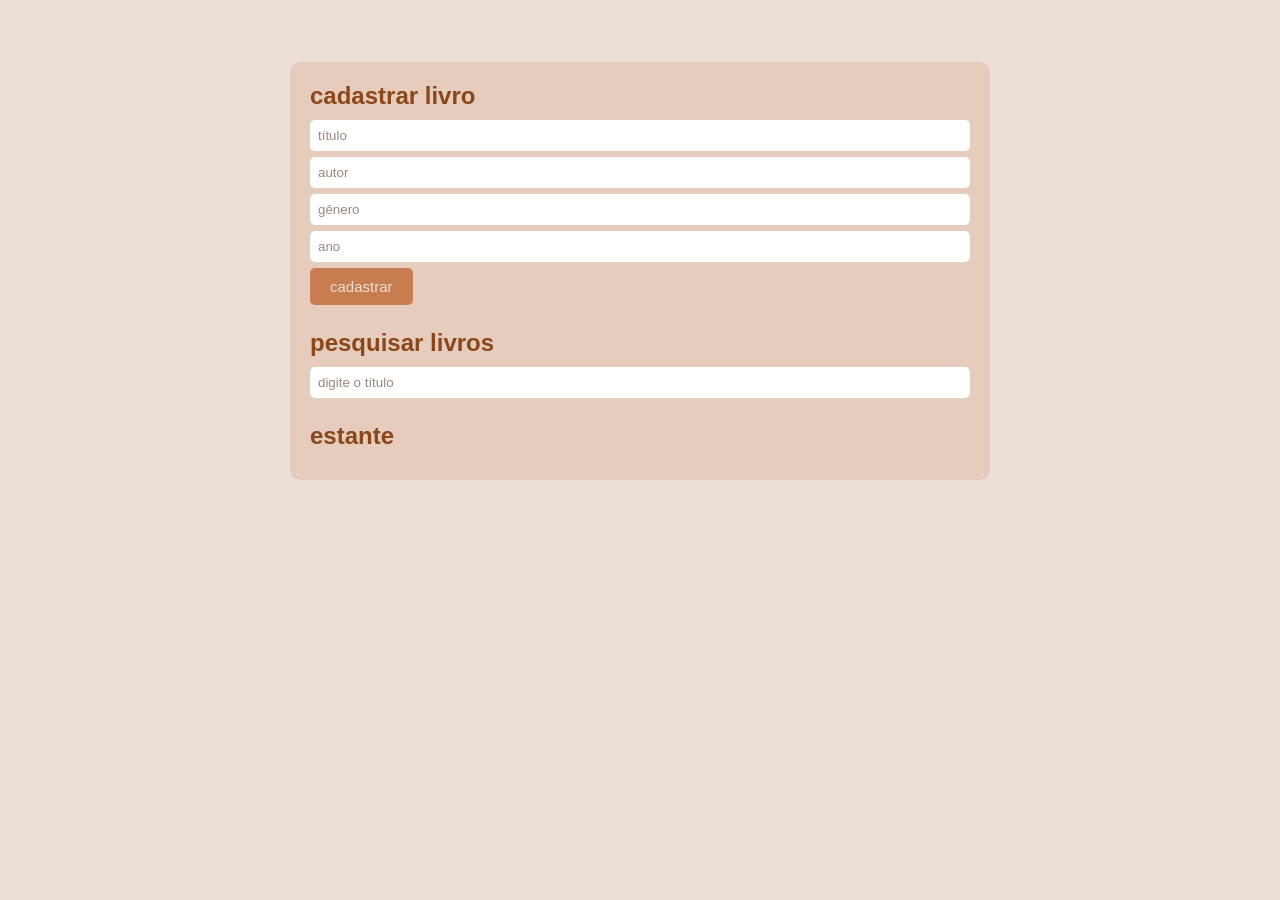
<file: biblioteca.html>
<!DOCTYPE html>
<html lang="en">
<head>
    <meta charset="UTF-8">
    <meta name="viewport" content="width=device-width, initial-scale=1.0">
    <title>Document</title>
    <link rel="stylesheet" href="css/biblioteca.css">
</head>
<body>
    <div class="container">
        <h2>cadastrar livro</h2>
        <input type="text" placeholder="título" id="titulo">
        <input type="text" placeholder="autor" id="autor">
        <input type="text" placeholder="gênero" id="genero">
        <input type="text" placeholder="ano" id="ano">


        <button id="btnCadastrar">cadastrar</button>

        <h2>pesquisar livros</h2>
        <input type="text" id="busca" placeholder="digite o título" class="input2">

        <h2>estante</h2>
            <div id="estante">

            </div>
    </div>

    <script src="javascript/biblioteca.js"></script>
</body>
</html>
</file>
<file: css/biblioteca.css>
*{
    margin: 0;
    box-sizing: border-box;
    padding: 0;
}

body{
    font-family: Arial, Helvetica, sans-serif;
    background-color: #ecdfd7;
    padding: 32px;
}

.container{
    width: 700px;
    margin: 30px auto;
    background-color: #e5ccbc;
    padding: 20px;
    border-radius: 10px;
    box-shadow: 0 0 0 0 #9e72566e;
    transition: 0.3s;
}

.container:hover{
    scale: 1.05;
    box-shadow: 0 0 15px 3px #9e72566e;
}

input{
    display: block;
    color: #4d3323;
    width: 100%;
    padding: 8px;
    margin-bottom: 6px;
    border: transparent;
    border-radius: 5px;
}

input::placeholder{
    color: #4b28138e;
}

.input2{
   margin-bottom: 24px; 
}

input:focus{
  border-color: #9e7156;
  box-shadow: 0 0 0 4px #b38450;;
}


button{
    padding: 10px 20px;
    margin-bottom: 24px;
    background-color: #c77d4f;
    color: #ecdfd7;
    border: none;
    border-radius: 5px;
    cursor: pointer;
    font-size: 15px;
    transition: all 0.3s cubic-bezier(0.25, 0.8, 0.25, 1);
    
}

button:hover{
    background-color: #4d3323;
}

.livro{
    border: 1px solid gray;
    padding: 15px;
    margin-top: 10px;
    border-radius: 5px;
}
h2{
    color: #8b461a;
    margin-bottom: 10px;
}


#estante{
    color: #4d3323;
}
</file>
